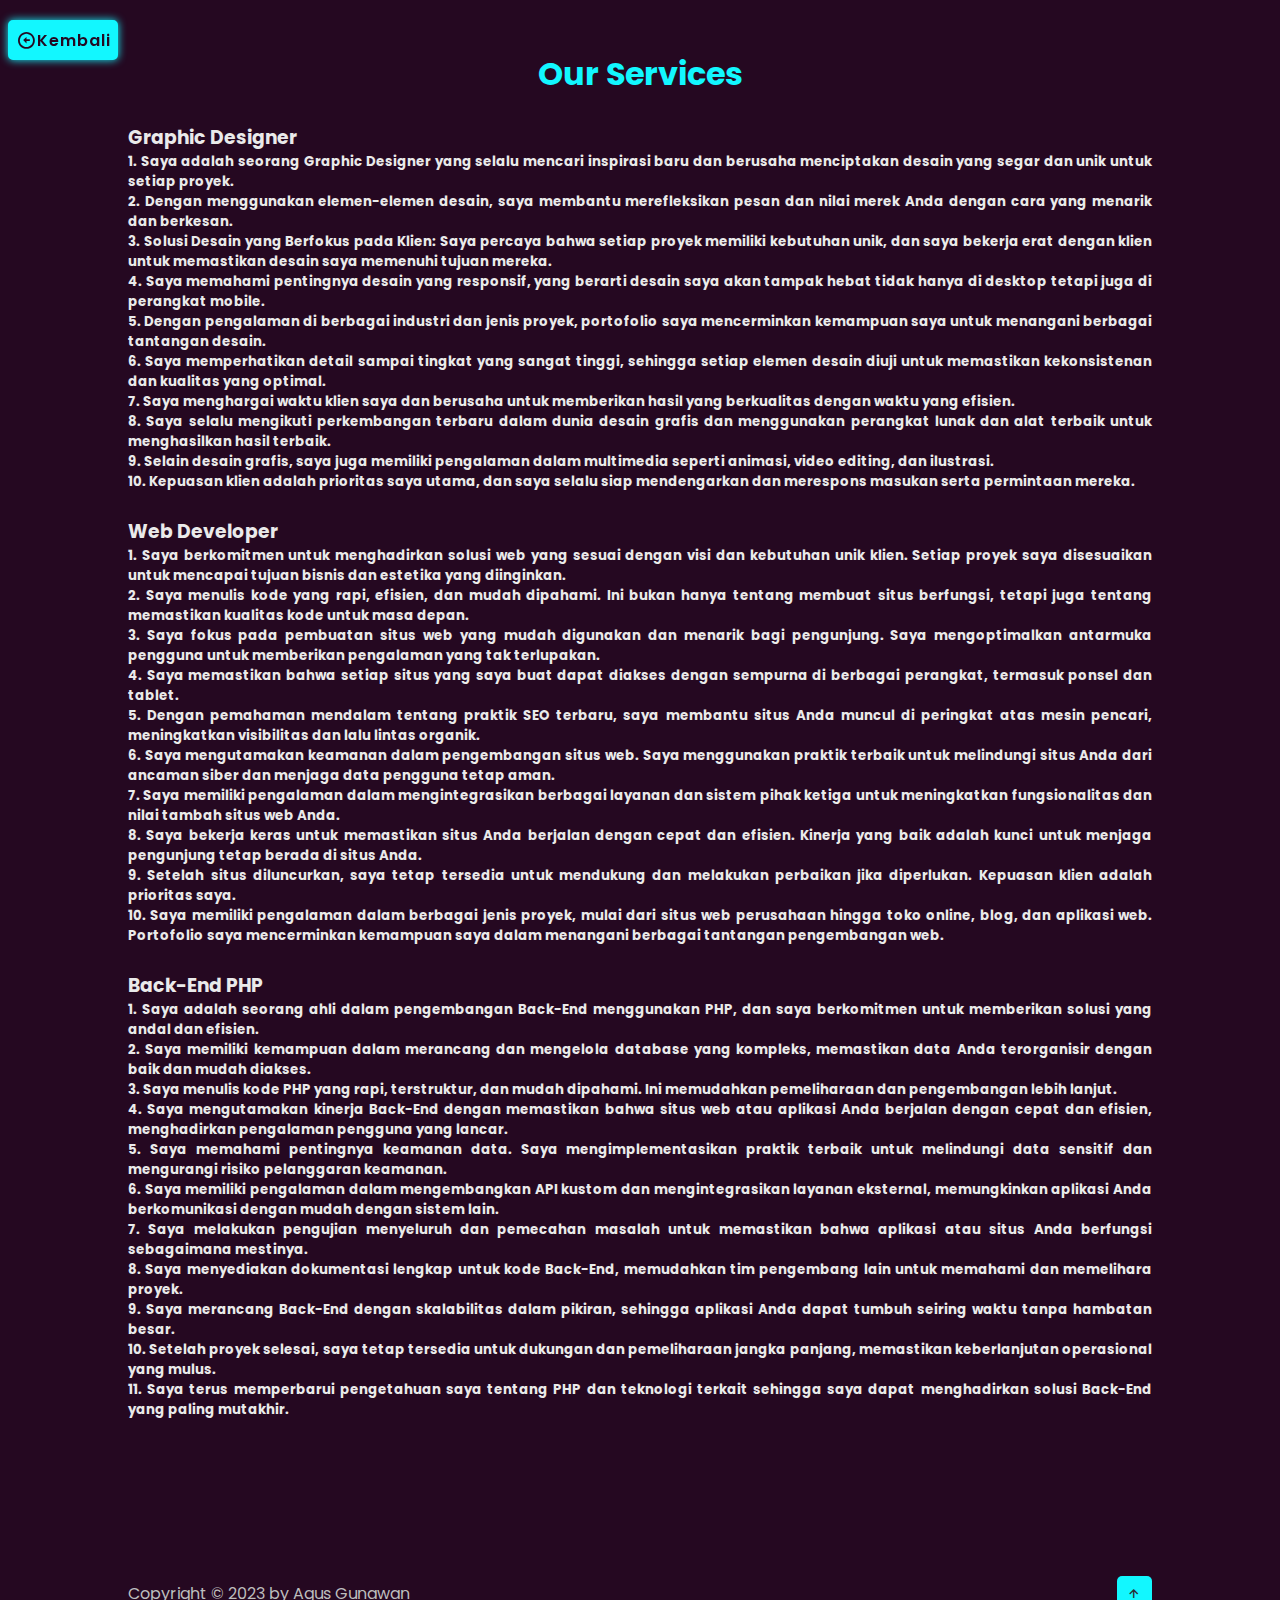
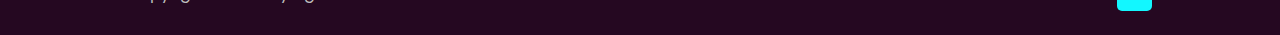
<file: services.html>
<!DOCTYPE html>
<html lang="en">

<head>
    <meta charset="UTF-8">
    <meta name="viewport" content="width=device-width, initial-scale=1.0">
    <title>My Portofolio</title>
    <link rel="icon" type="image/png" href="img/agus.png" sizes="16x16" />
    <link rel="stylesheet" href="style.min.css">
    <link href='https://unpkg.com/boxicons@2.1.4/css/boxicons.min.css' rel='stylesheet'>
    <style>
        header {
            position: fixed;
            top: 0;
            left: 0;
            z-index: 1000;
        }

        .btn-box {
            margin-left: -120px;
            width: 110px;
            height: 40px;
        }

        .main-text h2 {
            margin-top: -50px;
        }

        .main-text h3,
        .main-text p {
            text-align: justify;
            color: #eaeaea;
        }

        @media (max-width: 768px) {
            .btn-box {
                margin-left: 0;
                width: 90px;
                height: 27px;
            }

            #textContainer h2 {
                margin-top: 5px;
            }
        }
    </style>
</head>

<body>
    <header>
        <div class="btn-box">
            <a href="index.html#services" class="btn"><i class='bx bx-left-arrow-circle'
                    style="font-size: 20px;"></i>
                Kembali</a>
        </div>
    </header>

    <div id="textContainer" class="main-text">
        <section id="designer">
            <h2>Our Services</h2><br>
            <h3>Graphic Designer</h3>
            <h5>
                <p>1. Saya adalah seorang Graphic Designer yang selalu mencari
                    inspirasi
                    baru dan berusaha menciptakan desain yang segar dan unik untuk setiap proyek.</p>

                <p>2. Dengan menggunakan elemen-elemen desain, saya membantu
                    merefleksikan
                    pesan dan nilai merek Anda dengan cara yang menarik dan berkesan.</p>

                <p>3. Solusi Desain yang Berfokus pada Klien: Saya percaya bahwa setiap proyek memiliki
                    kebutuhan
                    unik,
                    dan saya bekerja erat dengan klien untuk memastikan desain saya memenuhi tujuan mereka.</p>

                <p>4. Saya memahami pentingnya desain yang responsif, yang berarti
                    desain
                    saya
                    akan tampak hebat tidak hanya di desktop tetapi juga di perangkat mobile.</p>

                <p>5. Dengan pengalaman di berbagai industri dan jenis proyek, portofolio saya mencerminkan kemampuan
                    saya untuk menangani berbagai tantangan desain.</p>

                <p>6. Saya memperhatikan detail sampai tingkat yang sangat tinggi, sehingga setiap elemen desain diuji
                    untuk memastikan kekonsistenan dan kualitas yang optimal.</p>

                <p>7. Saya menghargai waktu klien saya dan berusaha untuk memberikan hasil yang berkualitas dengan waktu
                    yang efisien.</p>

                <p>8. Saya selalu mengikuti perkembangan terbaru dalam dunia desain grafis dan menggunakan perangkat
                    lunak dan alat terbaik untuk menghasilkan hasil terbaik.</p>

                <p>9. Selain desain grafis, saya juga memiliki pengalaman dalam
                    multimedia
                    seperti animasi, video editing, dan ilustrasi.</p>

                <p>10. Kepuasan klien adalah prioritas saya utama, dan saya selalu siap mendengarkan dan merespons
                    masukan serta permintaan mereka.</p>
            </h5>

            <div id="webDev">
                <br>
                <h3>Web Developer</h3>
                <h5>
                    <p>1. Saya berkomitmen untuk menghadirkan solusi web yang sesuai dengan visi dan kebutuhan unik
                        klien.
                        Setiap proyek saya disesuaikan untuk mencapai tujuan bisnis dan estetika yang diinginkan.</p>

                    <p>2. Saya menulis kode yang rapi, efisien, dan mudah dipahami. Ini bukan hanya tentang membuat
                        situs
                        berfungsi, tetapi juga tentang memastikan kualitas kode untuk masa depan.</p>

                    <p>3. Saya fokus pada pembuatan situs web yang mudah digunakan dan menarik bagi pengunjung. Saya
                        mengoptimalkan antarmuka pengguna untuk memberikan pengalaman yang tak terlupakan.</p>

                    <p>4. Saya memastikan bahwa setiap situs yang saya buat dapat diakses dengan sempurna di berbagai
                        perangkat, termasuk ponsel dan tablet.</p>

                    <p>5. Dengan pemahaman mendalam tentang praktik SEO terbaru, saya membantu situs Anda muncul di
                        peringkat
                        atas mesin pencari, meningkatkan visibilitas dan lalu lintas organik.</p>

                    <p>6. Saya mengutamakan keamanan dalam pengembangan situs web. Saya menggunakan praktik terbaik
                        untuk
                        melindungi situs Anda dari ancaman siber dan menjaga data pengguna tetap aman.</p>

                    <p>7. Saya memiliki pengalaman dalam mengintegrasikan berbagai layanan dan sistem pihak ketiga untuk
                        meningkatkan fungsionalitas dan nilai tambah situs web Anda.</p>

                    <p>8. Saya bekerja keras untuk memastikan situs Anda berjalan dengan cepat dan efisien. Kinerja yang
                        baik
                        adalah kunci untuk menjaga pengunjung tetap berada di situs Anda.</p>

                    <p>9. Setelah situs diluncurkan, saya tetap tersedia untuk mendukung dan melakukan perbaikan jika
                        diperlukan. Kepuasan klien adalah prioritas saya.</p>

                    <p>10. Saya memiliki pengalaman dalam berbagai jenis proyek, mulai dari situs web perusahaan hingga
                        toko
                        online, blog, dan aplikasi web. Portofolio saya mencerminkan kemampuan saya dalam menangani
                        berbagai
                        tantangan pengembangan web.</p>
                </h5>
            </div>

            <div id="phpBack">
                <br>
                <h3>Back-End PHP</h3>
                <h5>
                    <p>1. Saya adalah seorang ahli dalam pengembangan Back-End menggunakan PHP, dan saya berkomitmen
                        untuk
                        memberikan solusi yang andal dan efisien.</p>

                    <p>2. Saya memiliki kemampuan dalam merancang dan mengelola database yang kompleks, memastikan data
                        Anda terorganisir dengan baik dan mudah diakses.</p>

                    <p>3. Saya menulis kode PHP yang rapi, terstruktur, dan mudah dipahami. Ini memudahkan pemeliharaan
                        dan
                        pengembangan lebih lanjut.</p>

                    <p>4. Saya mengutamakan kinerja Back-End dengan memastikan bahwa situs web atau aplikasi Anda
                        berjalan
                        dengan cepat dan efisien, menghadirkan pengalaman pengguna yang lancar.</p>

                    <p>5. Saya memahami pentingnya keamanan data. Saya mengimplementasikan praktik terbaik untuk
                        melindungi
                        data sensitif dan mengurangi risiko pelanggaran keamanan.</p>

                    <p>6. Saya memiliki pengalaman dalam mengembangkan API kustom dan mengintegrasikan layanan
                        eksternal,
                        memungkinkan aplikasi Anda berkomunikasi dengan mudah dengan sistem lain.</p>

                    <p>7. Saya melakukan pengujian menyeluruh dan pemecahan masalah untuk memastikan bahwa aplikasi atau
                        situs Anda berfungsi sebagaimana mestinya.</p>

                    <p>8. Saya menyediakan dokumentasi lengkap untuk kode Back-End, memudahkan tim pengembang lain untuk
                        memahami dan memelihara proyek.</p>

                    <p>9. Saya merancang Back-End dengan skalabilitas dalam pikiran, sehingga aplikasi Anda dapat tumbuh
                        seiring waktu tanpa hambatan besar.</p>

                    <p>10. Setelah proyek selesai, saya tetap tersedia untuk dukungan dan pemeliharaan jangka panjang,
                        memastikan keberlanjutan operasional yang mulus.</p>

                    <p>11. Saya terus memperbarui pengetahuan saya tentang PHP dan teknologi terkait sehingga saya dapat
                        menghadirkan solusi Back-End yang paling mutakhir.</p>

                </h5>
            </div>
        </section>
    </div>

    <footer>
        <p>Copyright &copy; 2023 by Agus Gunawan</p>
        <a href="#designer"><i class='bx bx-up-arrow-alt'></i></a>
    </footer>
</body>

</html>
</file>
<file: style.min.css>
@import url(https://fonts.googleapis.com/css2?family=Poppins:wght@100;200;300;400;500;600;700;800;900&display=swap);*{padding:0;margin:0;box-sizing:border-box;list-style:none;scroll-behavior:smooth;text-decoration:none}:root{--text-color:#f5f5f5;--hover-color:#12f7ff;--bg-color:#250821;--secon-bg-color:#292e33;--big-font:2.5rem;--normal-font:2rem;--neon-box-shadow:0 0 0.5rem #12f7ff;--h2-font:3rem;--font-neon-text-shadow:0 0 10px rgba(18, 247, 255, 0.3),0 0 20px rgba(18, 247, 255, 0.3),0 0 30px rgba(18, 247, 255, 0.3),0 0 40px rgba(18, 247, 255, 0.3),0 0 70px rgba(18, 247, 255, 0.3),0 0 80px rgba(18, 247, 255, 0.3),0 0 100px rgba(18, 247, 255, 0.3),0 0 150px rgba(18, 247, 255, 0.3)}::-webkit-scrollbar{height:0;width:.5rem}::-webkit-scrollbar-track{background:var(--secon-bg-color)}::-webkit-scrollbar-thumb{background:var(--hover-color);border-radius:5rem}body{font-family:Poppins,sans-serif;background-color:var(--bg-color);color:var(--text-color)}header{position:fixed;top:0;left:0;z-index:1000;border-bottom:1px solid transparent;display:flex;align-items:center;justify-content:space-between;width:100%;padding:20px 10%}header.sticky{background:var(--bg-color);border-bottom:1px solid var(--secon-bg-color);padding:12px 10%}.logo{font-size:26px;font-weight:700;letter-spacing:1px}span{color:var(--hover-color)}.navlist{display:flex}.navlist a{display:inline-block;color:var(--text-color);font-weight:500;padding:10px 20px;animation:slideAnimation 1s ease forwards;animation-delay:calc(.3s * var(--i));opacity:0}.navlist a:hover{color:var(--hover-color);text-shadow:0 0 10px rgba(18,247,255,.6),0 0 20px rgba(18,247,255,.6),0 0 30px rgba(18,247,255,.6),0 0 40px rgba(18,247,255,.6),0 0 70px rgba(18,247,255,.6),0 0 80px rgba(18,247,255,.6),0 0 100px rgba(18,247,255,.6),0 0 150px rgba(18,247,255,.6)}.navlist a.active{color:var(--hover-color)}#menu-icon{font-size:1.8rem;z-index:10001;cursor:pointer;margin-left:25px;background:var(--hover-color);border-radius:3px;color:var(--secon-bg-color);display:none}section{padding:100px 10%}.home{min-height:100vh;height:100%;width:100%;display:grid;grid-template-columns:repeat(2,1fr);align-items:center;grid-gap:4em}.home-content{max-width:600px}.home-content h1{font-size:var(--big-font);font-weight:700}.change-text{font-size:1.5rem;font-weight:600}.change-text h3{display:inline-flex;margin:0;vertical-align:top}.home-content p{color:#bdbdbd;line-height:1.6}.info-box{display:inline-flex;justify-content:space-between;align-items:center;width:350px;margin:1rem 0 2rem}.info-box h5{font-weight:600;color:var(--text-color);font-size:1rem}.info-box span{font-size:.9rem;color:#bdbdbd}.btn-box{display:flex;justify-content:space-between;width:320px;height:45px}.btn-box .btn{display:inline-flex;justify-content:center;align-items:center;width:150px;height:100%;background:var(--hover-color);color:var(--bg-color);font-size:1rem;letter-spacing:1px;font-weight:600;transition:.6s;box-shadow:var(--neon-box-shadow);border-radius:5px;position:relative;overflow:hidden;z-index:1;border:2px solid var(--hover-color)}.loader{pointer-events:none;width:30px;height:30px;border-radius:50%;border:3px solid transparent;border-top-color:#fff;display:grid;place-content:center;animation:an1 .8s ease infinite}.btn:hover{color:var(--hover-color)}.btn::before{content:"";position:absolute;top:0;left:0;background:var(--bg-color);width:0;height:100%;z-index:-1;transition:.4s}.btn:hover::before{width:100%}.btn:nth-child(2){background:var(--bg-color);color:var(--hover-color)}.btn:nth-child(2):hover{color:var(--bg-color)}.btn:nth-child(2)::before{background:var(--hover-color)}.social-icons{margin-top:8rem;display:flex;justify-content:space-between;width:220px;height:40px}.social-icons a{display:inline-flex;width:50px;height:100%;justify-content:center;align-items:center;background:var(--bg-color);color:var(--hover-color);border:2px solid var(--hover-color);transition:.6s;box-shadow:0 0 .3rem #12f7ff;border-radius:5px;position:relative;z-index:1;overflow:hidden}.social-icons a i{font-size:1.5rem}.social-icons a:hover{color:var(--bg-color)}.social-icons a::before{content:"";position:absolute;left:0;top:0;width:0;height:100%;background:var(--hover-color);transition:.6s;z-index:-1}.social-icons a:hover::before{width:100%}.home-image{position:relative}.img-box{text-align:center}.img-box img{width:100%;max-width:450px;height:auto}.liquid-shape{position:absolute;width:100%;height:100%;z-index:-1;top:10%}.liquid-shape:nth-child(2){filter:blur(50px)}.about{display:flex;justify-content:center;align-items:center;grid-gap:2em;background:var(--secon-bg-color)}.about .img-about{text-align:center;position:relative}.about .img-about img{max-width:400px;height:auto}.about-content span{color:#fdfdfd;font-size:.8rem;font-weight:200;letter-spacing:2px;text-transform:uppercase}.about-content h2{color:var(--hover-color);font-weight:700;font-size:var(--normal-font)}.about-content h3{font-weight:600;font-size:1.5rem;margin-bottom:.2rem}.about-content p{color:#fdfdfd;font-weight:300;margin-bottom:1.5rem}.info-about1,.info-about2,.info-about3{background:var(--bg-color);font-size:.5rem;position:absolute;padding:10px;width:90px;height:90px;border-radius:69% 31% 66% 34%/21% 30% 70% 79%;display:block;box-shadow:var(--neon-box-shadow);border:1px solid var(--hover-color);outline:2px solid var(--bg-color);z-index:100;animation:morph 6s linear infinite}.info-about1{left:10%;top:34%}.info-about2{left:66%;top:15%}.info-about3{left:61%;top:70%}.img-about span{color:var(--hover-color);font-size:1rem;font-weight:600}.main-text{width:100%;text-align:center;margin-bottom:2rem;color:var(--hover-color)}.main-text h2{font-weight:700;font-size:var(--normal-font)}.main-text span{color:#fdfdfd;font-size:.8rem;font-weight:200;letter-spacing:2px;text-transform:uppercase}.section-services{display:flex;justify-content:center;align-items:center;flex-wrap:wrap;grid-gap:2rem}.section-services .service-box{flex:1 1 18rem;padding:2rem 1rem 2rem;text-align:center;background:var(--secon-bg-color);transition:transform .4s;border-radius:10px}.service-btn{width:auto;justify-content:center}.service-box:hover{transform:translateY(-.7rem)}.service-icon{border:2px solid var(--hover-color);padding:2rem;background:var(--bg-color);display:flex;align-items:center;font-size:3rem;border-radius:50%;position:relative;color:var(--hover-color);box-shadow:var(--neon-box-shadow);outline:3px solid var(--bg-color)}.service-box h3{margin-top:10px;font-size:1.5rem}.service-box p{margin:.5rem 0 1.5rem 0;font-weight:300;letter-spacing:1px;color:#bdbdbd;line-height:1.6}.skills{background:var(--secon-bg-color)}.skill-main{width:100%;display:grid;grid-template-columns:repeat(2,1fr);grid-row-gap:30px;grid-column-gap:50px}.skill-bar{margin-bottom:2.3rem}.skill-main h3{margin-bottom:2rem;font-size:var(--normal-font);text-align:center}.skill-left .skill-bar .info{display:flex;justify-content:space-between;align-items:center;padding:0 10px}.skill-left .skill-bar .bar{width:100%;height:10px;background-color:var(--bg-color);border-radius:25px;margin-top:10px;position:relative}.skill-bar .bar span{width:50%;height:100%;position:absolute;left:0;background:var(--hover-color);border-radius:25px;box-shadow:var(--neon-box-shadow)}.skill-bar .bar .html{width:72%;animation:html 2s}.skill-bar .bar .figma{width:90%;animation:figma 3s}.skill-bar .bar .javascript{width:80%;animation:javascript 4s}.skill-bar .bar .css{width:62%;animation:css 5s}.professional{display:grid;grid-template-columns:1fr 1fr}.box{position:relative;margin:10px 0;flex:1 1 15rem}.box .text{text-align:center;color:#fff;font-size:1rem}.box .text big{font:400;letter-spacing:1px;position:absolute;top:40%;left:50%;transform:translate(-50%,-50%)}.box .text small{display:block;font-weight:600}.circle{width:100%;height:120px;display:flex;justify-content:center;align-items:center}.circle .points{width:2px;height:10px;background-color:var(--bg-color);position:absolute;border-radius:3px;transform:rotate(calc(var(--i) * var(--rot))) translateY(-45px)}.points.marked{animation:glow 40ms linear forwards;animation-delay:calc(var(--i) * .05s)}.fillter-buttons{margin:2rem;text-align:center}.fillter-buttons .button{background:0 0;outline:0;border:none;cursor:pointer;font-size:.85rem;font-weight:600;letter-spacing:.4px;margin-left:1.3rem;color:var(--text-color)}.fillter-buttons .button:hover{color:var(--hover-color)}.portofolio-gallery{display:grid;grid-template-columns:repeat(auto-fill,minmax(270px,1fr));gap:2rem}.port-box{position:relative;border-radius:15px;overflow:hidden;background:#292e33;display:flex;grid-template-rows:1fr auto;align-items:center;border:2px solid var(--hover-color);box-shadow:var(--neon-box-shadow)}.port-image{display:flex;align-items:center;justify-content:center;height:100%;width:100%}.port-image img{width:100%;opacity:.5s;height:100%;transition:.5s}.port-content{position:absolute;bottom:0;left:0;width:100%;height:100%;opacity:0;background:linear-gradient(rgba(0,0,0,.2),#12f7ff);display:flex;align-items:center;justify-content:center;flex-direction:column;text-align:center;transition:.5s;padding:0 2rem}.port-box:hover .port-content{opacity:1}.port-box:hover .port-image{transform:scale(1.1)}.port-content h3{font-size:1.5rem;font-weight:600}.port-content p{font-size:.8rem;margin:5px 0 15px 0}.port-content a{background:#fff;border-radius:50%;display:inline-flex;justify-content:center;align-items:center;width:50px;height:50px;border:1px solid var(--hover-color);outline:2px solid #fff}.port-content a i{font-size:1.3rem;color:var(--secon-bg-color)}.contact{background:var(--secon-bg-color);width:100%}.contact form{text-align:center;max-width:50rem;margin:1rem auto;margin-bottom:3rem}.contact form input,.contact form textarea{width:100%;color:var(--text-color);background:var(--bg-color);margin-bottom:.8rem;border:none;border-radius:5px;padding:.7rem}.contact form textarea{resize:none}.formBtn{display:flex;justify-content:center;width:100%}.formBtn .btn{cursor:pointer;font-size:1rem}footer{padding:1.5rem 10%;display:flex;align-items:center;justify-content:space-between}footer p{color:#bdbdbd}footer a{display:inline-flex;justify-content:center;color:var(--text-color);background:var(--hover-color);padding:.6rem;border-radius:5px}footer a i{font-size:1rem;color:var(--secon-bg-color)}.scroll-scale{opacity:0;transform:scale(.9);transition:all 2s}.scroll-bottom{opacity:0;transform:translateY(300px);transition:3s}.scroll-top{opacity:0;transform:translateY(-300px);transition:3s}.show-items{opacity:1;transform:translateX(0)}#more{display:none}.cenn{margin-top:-10px}.swal2-popup{font-size:14px}.swal2-popup{width:1000px}.swal2-icon{font-size:12px}@keyframes morph{0%,100%{border-radius:40% 60% 70% 30%/40% 40% 60% 50%}30%{border-radius:70% 30% 50% 50%/30% 30% 70% 70%}60%{border-radius:100% 60% 100% 60%/100% 100% 60% 60%}80%{border-radius:69% 31% 66% 34%/21% 30% 70% 79%}}@keyframes html{0%{width:0%}100%{width:72%}}@keyframes figma{0%{width:0%}100%{width:90%}}@keyframes javascript{0%{width:0%}100%{width:80%}}@keyframes css{0%{width:0%}100%{width:62%}}@keyframes glow{0%{background:var(--bg-color);box-shadow:none}100%{background:var(--hover-color);box-shadow:var(--neon-box-shadow)}}@keyframes slideAnimation{0%{opacity:0;transform:translateY(100px)}100%{opacity:1;transform:translateY(0)}}@keyframes an1{0%{transform:rotate(0turn)}100%{transform:rotate(1turn)}}@media (max-width:991px) and (min-width:769px){.service-icon{border:1.5px solid var(--hover-color);padding:1rem;font-size:1.7rem}.service-box h3{font-size:1rem}.service-box p{font-size:.7rem}}@media (max-width:991px){header,header.sticky{padding:15px 5%}footer{padding:15px 5%}section{padding:50px 5%}.navlist a{padding:8px 15px}:root{--big-font:2.2rem;--normal-font:1.8rem;--neon-box-shadow:0 0 0.8rem #12f7ff;--h2-font:3rem}.home-content{margin-top:5rem}.social-icons{margin-top:2rem}.about{flex-direction:column-reverse}.cenn li{font-size:.8rem}}@media (max-width:768px){#menu-icon{display:block;transition:all .4s ease}#menu-icon.bx-x{transform:rotate(-180deg)}.navlist{display:flex;position:absolute;top:-1000px;right:0;left:0;flex-direction:column;background:var(--bg-color);text-align:left;padding:0 5%;transition:all .45s ease}.navlist a{display:block;padding-bottom:1rem;font-size:1rem}.navlist.open{top:100%}.home{grid-template-columns:1fr}.home-image{margin-bottom:5rem}.liquid-shape{width:80%;left:10%;top:13%}.about{flex-direction:column-reverse}.skill-main{grid-template-columns:1fr}.fillter-buttons{margin:2.5rem 0}footer p{font-size:.8rem}}@media (max-width:420px){html{font-size:80%}footer p{font-size:.7rem}.fillter-buttons .button{font-size:.8rem}.img-about img{width:300px}.info-about1,.info-about2,.info-about3{font-size:.3rem;position:absolute;padding:8px;width:70px;height:70px}.img-about span{font-size:.8rem}.img-about p{font-size:.5rem}}
</file>
